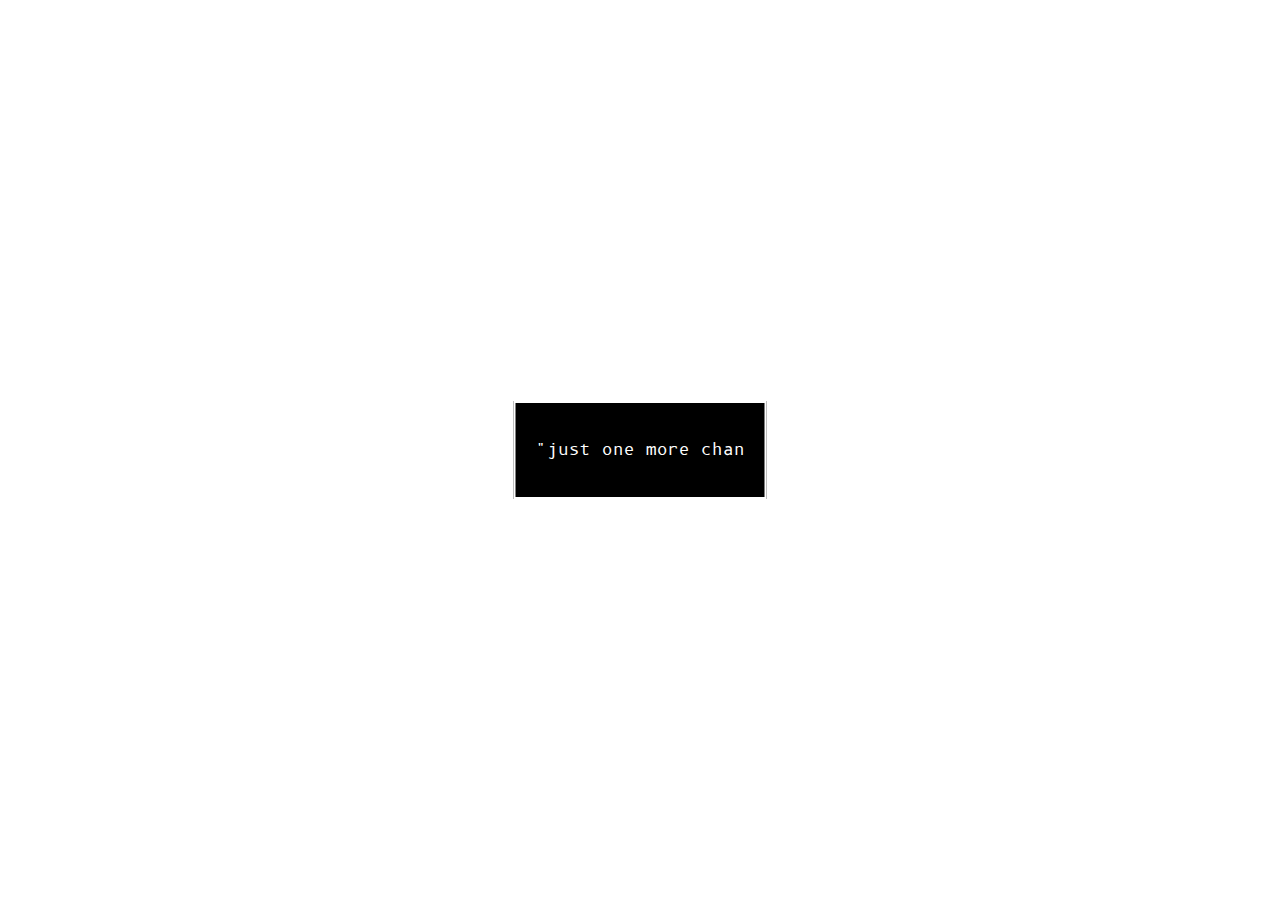
<file: testing/csstest.html>
<!DOCTYPE html>
<html lang="en">
<head>
  <link rel="preconnect" href="https://fonts.googleapis.com">
  <link rel="preconnect" href="https://fonts.gstatic.com" crossorigin>
  <link href="https://fonts.googleapis.com/css2?family=B612+Mono:ital,wght@0,400;0,700;1,400;1,700&display=swap" rel="stylesheet">
    <meta charset="UTF-8">
    <title>passions are for people who run nonprofits</title>
  <style>
    @keyframes slide {
      /* thanks stackoverflow (slightly modified) (would credit but i lost the tab)*/
      from { background-position: 0; }
      to { background-position: 90000% 90000%; }
    }

    body {
      color: white;
      background: url("https://hc-cdn.hel1.your-objectstorage.com/s/v3/b02cc43dd3671a5b2e5049975cebe9b8fe259922_ezgif.com-animated-gif-maker-2.gif");
      animation: slide 60000s infinite linear;
      letter-spacing: 1px;
    }

    .b612-mono-regular {
      font-family: "B612 Mono", monospace;
      font-weight: 400;
      font-style: normal;
    }

    .b612-mono-bold {
      font-family: "B612 Mono", monospace;
      font-weight: 700;
      font-style: normal;
    }

    .error_text {
      color: red;
      letter-spacing: 10px;
    }

    .dialogue_box {
      border: 2px solid white;
      position: absolute;
      top: 50%;
      left: 50%;
      transform: translate(-50%, -50%);
      background-color: black;
      padding: 20px;
    }

    .b612-mono-regular-italic {
      font-family: "B612 Mono", monospace;
      font-weight: 400;
      font-style: italic;
    }

    .b612-mono-bold-italic {
      font-family: "B612 Mono", monospace;
      font-weight: 700;
      font-style: italic;
    }
  </style>
</head>
<body>
  <div class="dialogue_box">
  <p id="t1" class="b612-mono-regular"></p>
  <p id="t2" class="b612-mono-bold error_text"></p>
  </div>
  <script>
    let text = "within itself the meaning lies";
    const rand = Math.random();
    if (rand > 0.3) {
      text = "with hollowed eyes, the puppet cries"
    }
    if (rand > 0.6) {
      text = "\"just one more chance\"\nshe tries, and tries"
    }

    function sleep(ms) {
      return new Promise(resolve => setTimeout(resolve, ms));
    }

    async function asyncText(element, text) {
      let currentText = "";
      for (let i = 0; i < text.length; i++) {
        currentText = currentText + text[i];
        document.getElementById(element).innerText = currentText;
        await sleep(40);
      }
    }

    asyncText("t1", text).then(async () => {
      await sleep(500);
      await asyncText("t2", "ERR//STREAM_NOT_FOUND!");
    });
  </script>
</body>
</html>
</file>
